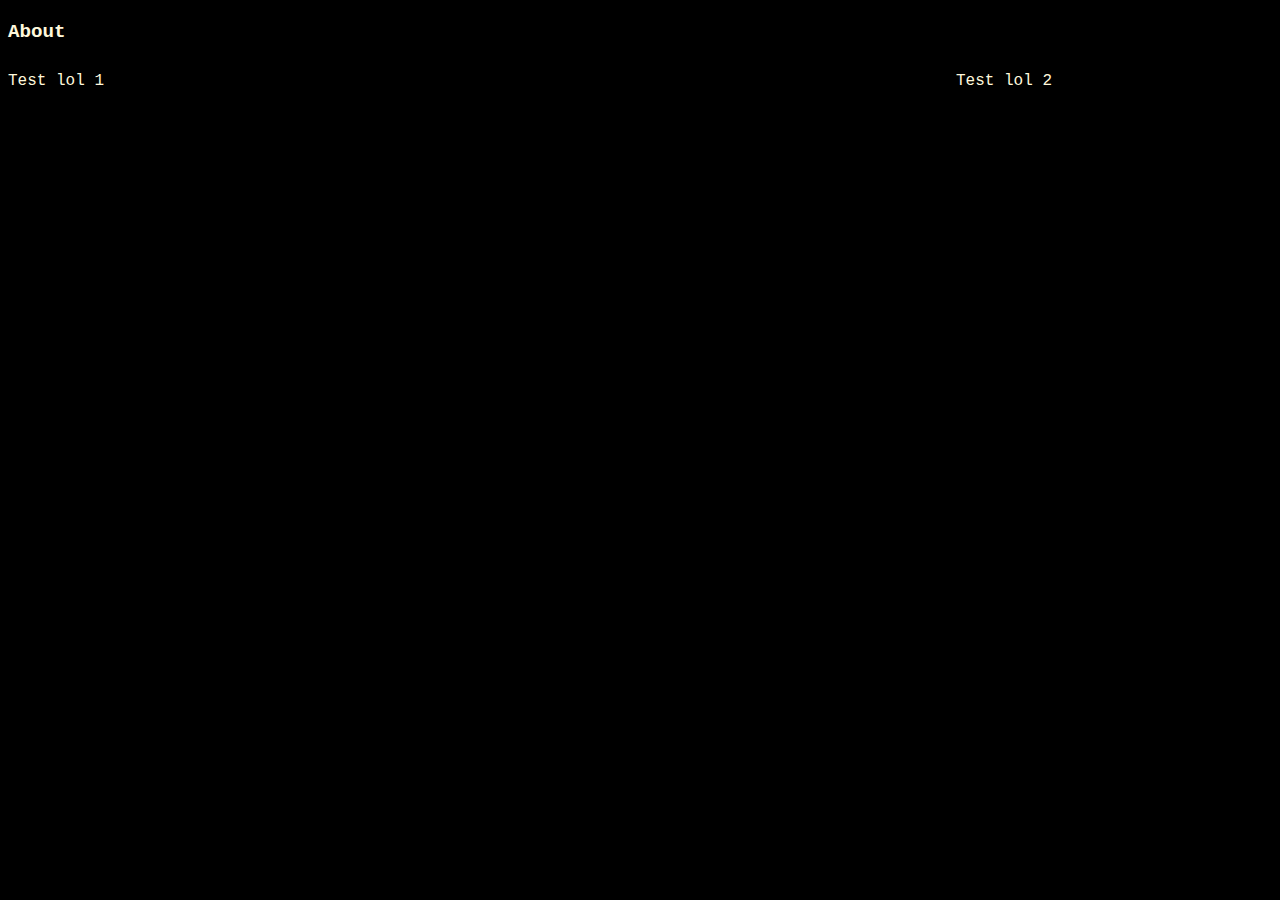
<file: about.html>
<!DOCTYPE html>
<html>
    <head>
        <meta http-equiv="Content-Type" content="text/html; charset=UTF-8" />
        <title>About</title>
        <link rel="stylesheet" type="text/css" href="main.css" />
    </head>
    <body>
    <h1><a href="index.html">About</a></h1>
    <div class="grid">
        <p class="item">Test lol 1</p>
        <p class="item">Test lol 2</p>
    </div>
</body>
</html>
</file>
<file: main.css>
body {
    background-color: black;
    font-family: 'Courier New', Courier, monospace;
    color: cornsilk;
    display: flex;
    flex-direction: column;
    justify-content: flex-start;
    align-content: center;
}

@keyframes linkHover {
    0% {
        font-size: larger;
        font-weight: bold;
    }
    50% {
        font-size: x-large;
        font-weight: bolder;
        color: green;
    }
    100% {
        font-size: larger;
        font-weight: bold;
    }
}

h1 {
    font-size: larger;
    font-weight: bold;
}

h1:hover {
 animation-name: linkHover;
 animation-duration: 3s;
 animation-timing-function: ease-in;
 animation-iteration-count: infinite;
}

a {
    text-decoration: none;
    color: inherit;
}

.grid {
    display: grid;
    grid-template-columns: 3fr 1fr;
}
</file>
